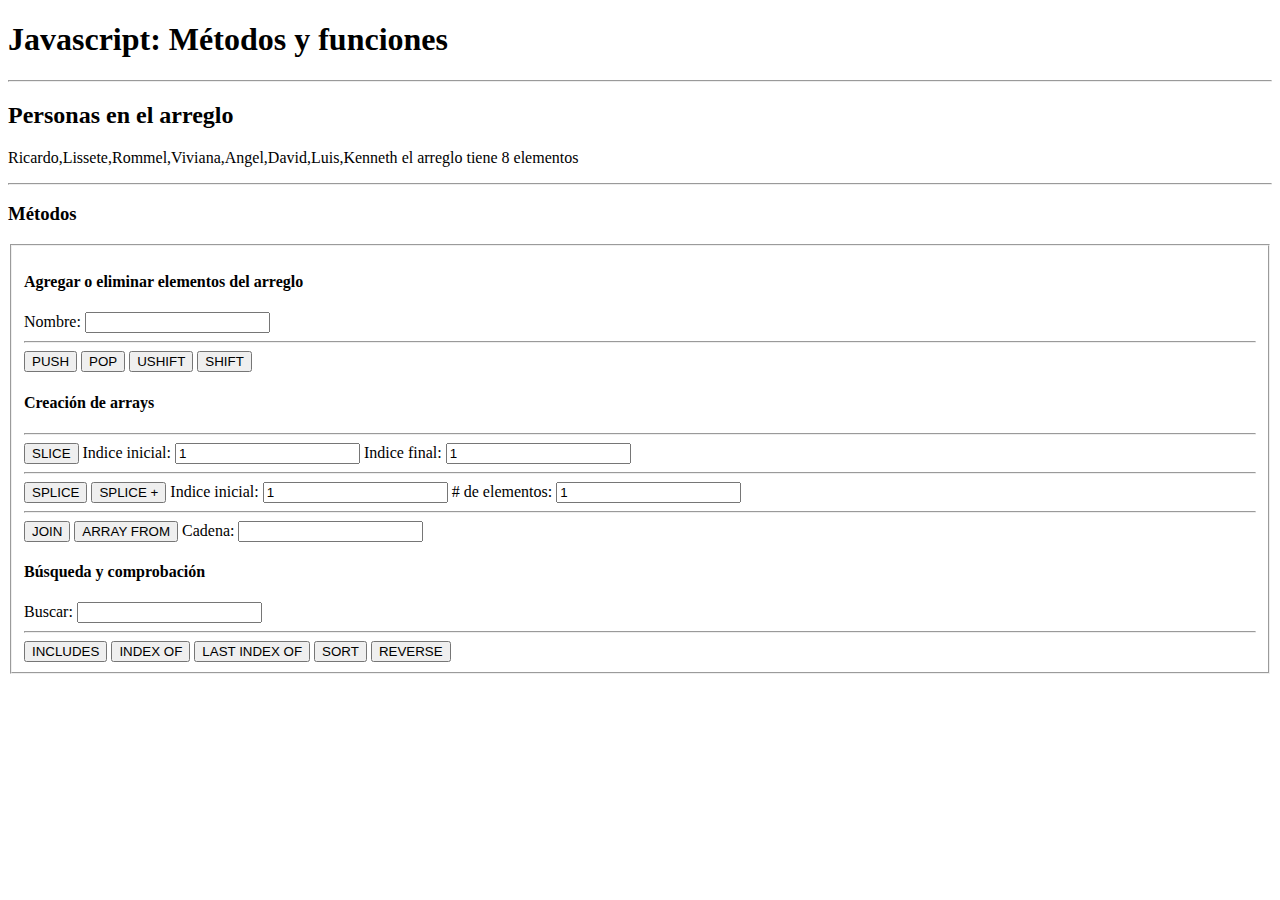
<file: pages/arrays.html>
<!DOCTYPE html>
<html>
    <header>
        <title>M&eacute;todos y Funciones de JS</title>
    </header>
    <body onload="imprimirPersonas()">
        <!-- Encabezado -->
        <header>
            <h1>Javascript: M&eacute;todos y funciones</h1>
            <hr>
        </header>        
        <!-- Contenido -->
        <div>
            <h2>Personas en el arreglo</h2>
            <p id="arrPersonas"></p>
            <hr>
            <h3>M&eacute;todos</h3>
            <fieldset>                                
                <h4>Agregar o eliminar elementos del arreglo</h4>                
                <label for="txtNombre">Nombre:</label>
                <input type="text" name="txtNombre" id="txtNombre">
                <hr>
                <div>
                    <button onclick="pushPersonas()">PUSH</button>
                    <button onclick="popPersonas()">POP</button>
                    <button onclick="ushiftPersonas()">USHIFT</button>
                    <button onclick="shiftPersonas()">SHIFT</button>
                </div>                
                <h4>Creaci&oacute;n de arrays</h4>
                <p id="arrNuevo"></p>                
                <hr>
                <div>
                    <button onclick="slicePersonas()">SLICE</button>                 
                    <label for="txtInicio">Indice inicial: </label>
                    <input type="number" value="1" min="1" name="txtInicio" id="txtInicio">
                    <label for="txtFinal">Indice final: </label>
                    <input type="number" value="1" min="1" name="txtFinal" id="txtFinal">                       
                </div>
                <hr>
                <div>
                    <button onclick="splicePersonas()">SPLICE</button>                 
                    <button onclick="splicePlusPersonas()">SPLICE +</button>                                     
                    <label for="txtInicioSplice">Indice inicial: </label>
                    <input type="number" value="1" min="1" name="txtInicioSplice" id="txtInicioSplice">
                    <label for="txtNumSplice"># de elementos: </label>
                    <input type="number" value="1" min="1" name="txtNumSplice" id="txtNumSplice">                       
                </div>
                <hr>
                <div>
                    <button onclick="joinPersonas()">JOIN</button>                                     
                    <button onclick="arrayDesde()">ARRAY FROM</button>                                     
                    <label for="txtSep">Cadena: </label>
                    <input type="text" name="txtSep" id="txtSep">                    
                </div>
                <h4>B&uacute;squeda y comprobaci&oacute;n</h4>
                <p id="arrResultado"></p>   
                <label for="txtCriterioBusqueda">Buscar: </label>             
                <input type="text" name="txtCriterioBusqueda" id="txtCriterioBusqueda">
                <hr>
                <div>
                    <button onclick="includesPersonas()">INCLUDES</button>
                    <button onclick="indexOfPersonas()">INDEX OF</button>
                    <button onclick="lastIndexOfPersonas()">LAST INDEX OF</button>
                    <button onclick="sortPersonas()">SORT</button>
                    <button onclick="reversePersonas()">REVERSE</button>
                </div>

            </fieldset>
        </div>
        <!-- Pie de p&aacute;gina -->
        <footer>
            <script src="../js/script-arrays.js"></script>
        </footer>
    </body>
</html>
</file>
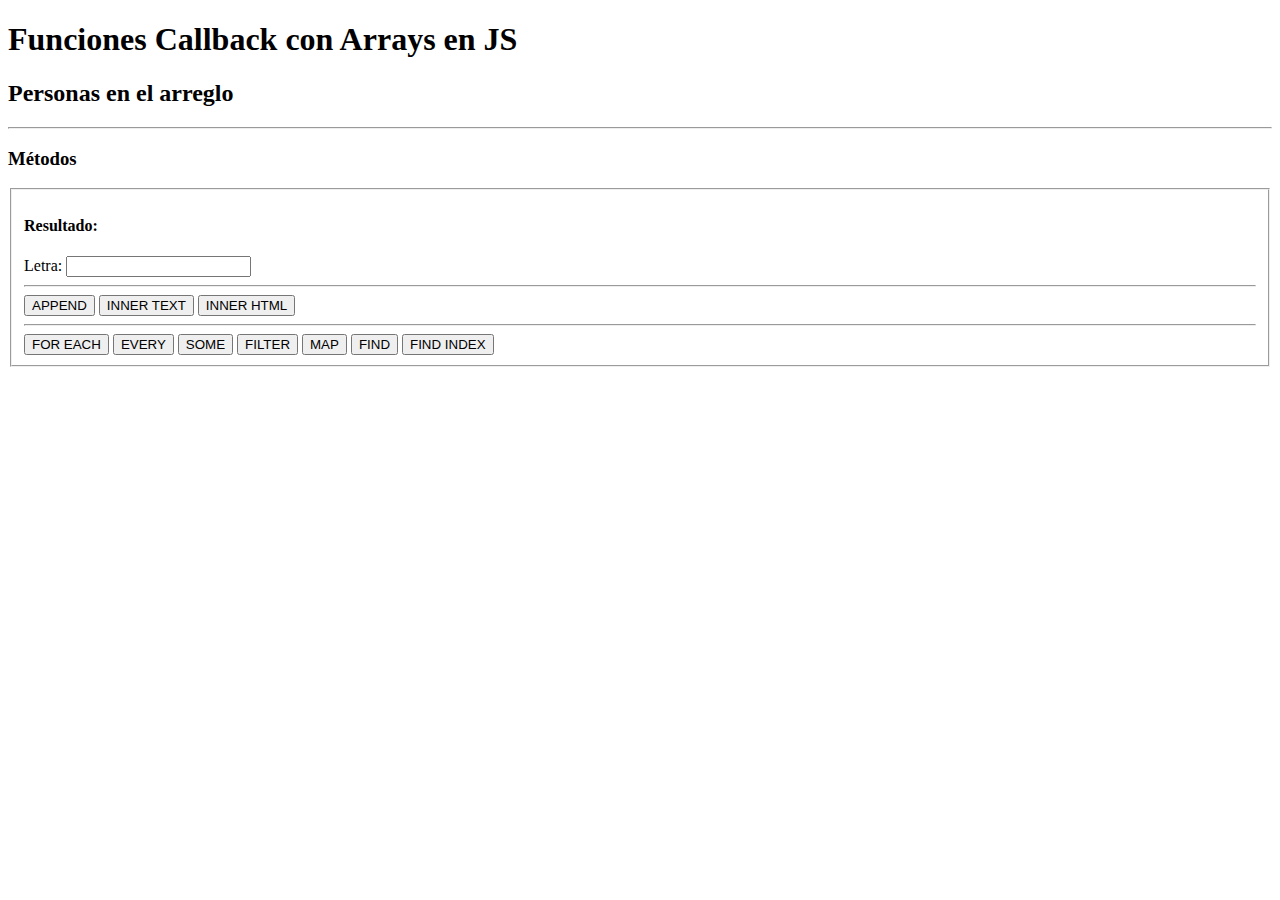
<file: pages/arrays_callback.html>
<!DOCTYPE html>
<html lang="en">
<head>
    <!--La etiqueta meta, define la configuración de la página web -->
    <meta charset="UTF-8">
    <meta http-equiv="X-UA-Compatible" content="IE=edge">
    <meta name="viewport" content="width=device-width, initial-scale=1.0">
    <title>Métodos</title>
</head>
<body onload="imprimirPersonas()">
    <header>
        <h1>Funciones Callback con Arrays en JS</h1>
    </header>
    <div>
        <h2>Personas en el arreglo</h2>
        <p id="arrPersonas"></p>
        <hr>
        <h3>Métodos</h3>
        <fieldset>
            <h4>Resultado:</h4>
            <p id="arrResultado"></p>
            <label for="txtLetra">Letra:</label>
            <input type="text" name="txtLetra" id="txtLetra">
            <hr>
            <button onclick="appendArrPersonas()">APPEND</button>
            <button onclick="innerTextArrPersonas()">INNER TEXT</button>
            <button onclick="innerHTMLArrPersonas()">INNER HTML</button>
            <hr>
            <button onclick="forEachPersonas()">FOR EACH</button>
            <button onclick="everyPersonas(document.getElementById('txtLetra').value)">EVERY</button>
            <button onclick="somePersonas(document.getElementById('txtLetra').value)">SOME</button>
            <button onclick="filterPersonas(document.getElementById('txtLetra').value)">FILTER</button>
            <button onclick="mapPersonas()">MAP</button>
            <button onclick="findPersonas(document.getElementById('txtLetra').value)">FIND</button>
            <button onclick="findIndexPersonas(document.getElementById('txtLetra').value)">FIND INDEX</button>
        </fieldset>
    </div>
    <footer>
        <script src="../js/script-arrays_callback.js"></script>
    </footer>   
</body>
</html>
</file>
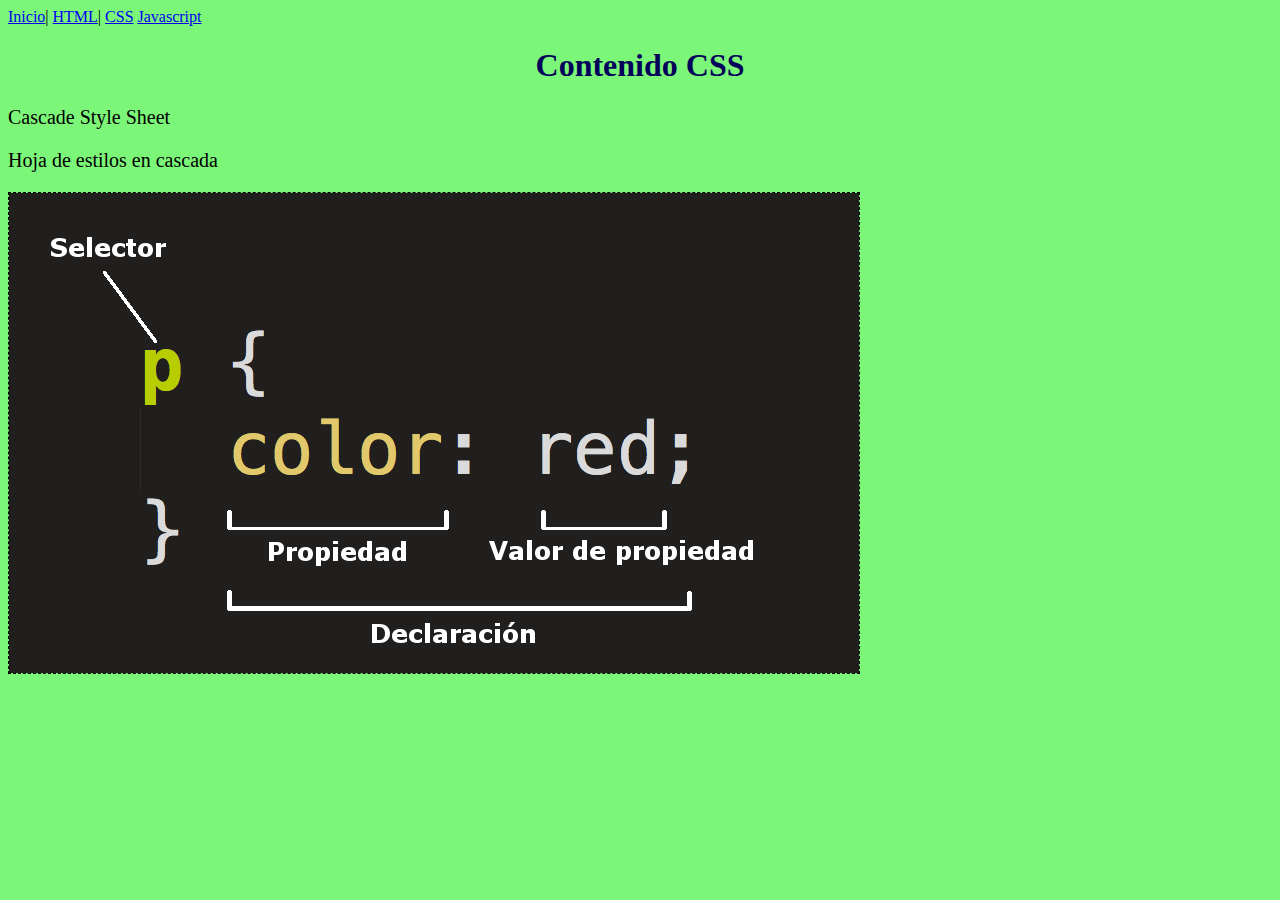
<file: pages/css.html>
<!DOCTYPE html>
<html>
    <head>
        <title>Contenido CSS</title>
        <link rel="stylesheet" href="../css/style.css">
    </head>
    <body onload="logAccess('css')">
        <div>
            <a href="../index.html">Inicio</a>|
            <a href="html.html">HTML</a>|
            <a href="#">CSS</a>
            <a href="javascript.html">Javascript</a>            
        </div>
        <h1>Contenido CSS</h1>
        <p>Cascade Style Sheet</p>
        <p>Hoja de estilos en cascada</p>
        <img src="../images/csspartes.png" alt="Partes de CSS">
        <footer>
            <script src="../js/script-util.js"></script>
        </footer>
    </body>
</html>
</file>
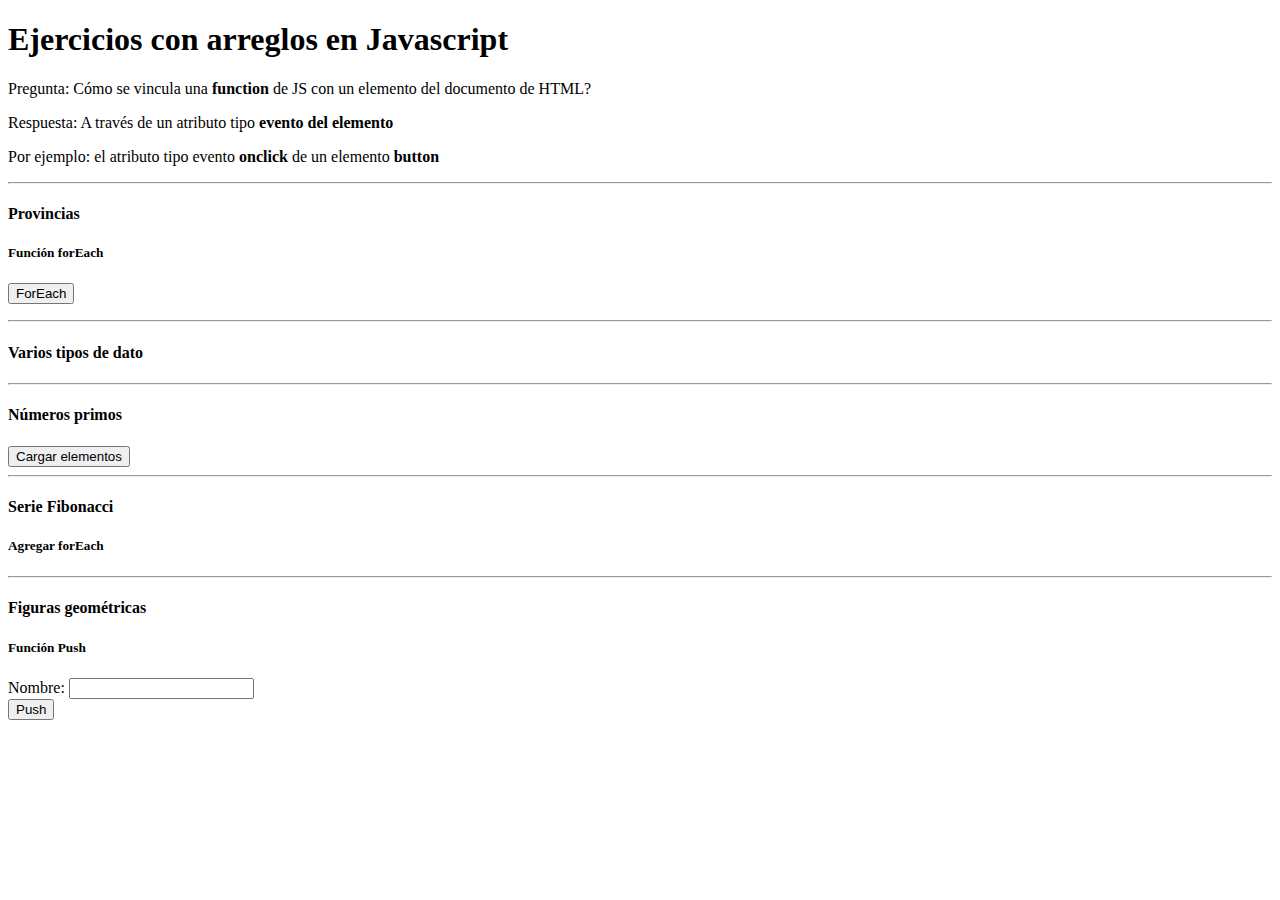
<file: pages/intro_arrays.html>
<!DOCTYPE html>
<html>
    <head>
        <title>Arreglos con Javascript</title>
    </head>
    <body onload="imprimirArreglos()">
        <header>
            <h1>Ejercicios con arreglos en Javascript</h1>
            <p>Pregunta: C&oacute;mo se vincula una <b>function</b> de JS con un elemento del documento de HTML?</p>
            <p>Respuesta: A trav&eacute;s de un atributo tipo <b>evento del elemento</b></p>
            <p>Por ejemplo: el atributo tipo evento <b>onclick</b> de un elemento <b>button</b>  </p>
        </header>        
        <hr>
        <div>
            <h4>Provincias</h4>
            <p id="arrProvincias"></p>
            <h5>Funci&oacute;n forEach</h5>
            <button onclick="imprimirCadaProvincia()">ForEach</button>
            <ul id="ulProvincias"></ul>        
            <hr>
            <h4>Varios tipos de dato</h4>
            <p id="arrTipos"></p>
            <hr>
            <h4>N&uacute;meros primos</h4>
            <p id="arrPrimos"></p>
            <button onclick="cargarNumerosPrimos()" >Cargar elementos</button>
        <hr>
        <h4>Serie Fibonacci</h4>        
        <p id="arrFibonacci"></p>
        <h5>Agregar forEach</h5>
        <hr>
        <h4>Figuras geom&eacute;tricas</h4>
        <p id="arrGeometricas"></p>
        <h5>Funci&oacute;n Push</h5>
        <div>
            <label for="txtFigura">Nombre: </label>
            <input type="text" name="txtFigura" id="txtFigura">
        </div>
        <button onclick="agregarFigura()">Push</button>                
        </div>        
        <footer>
            <script src="../js/script-arrays.js"></script>
        </footer>
    </body>
</html>
</file>
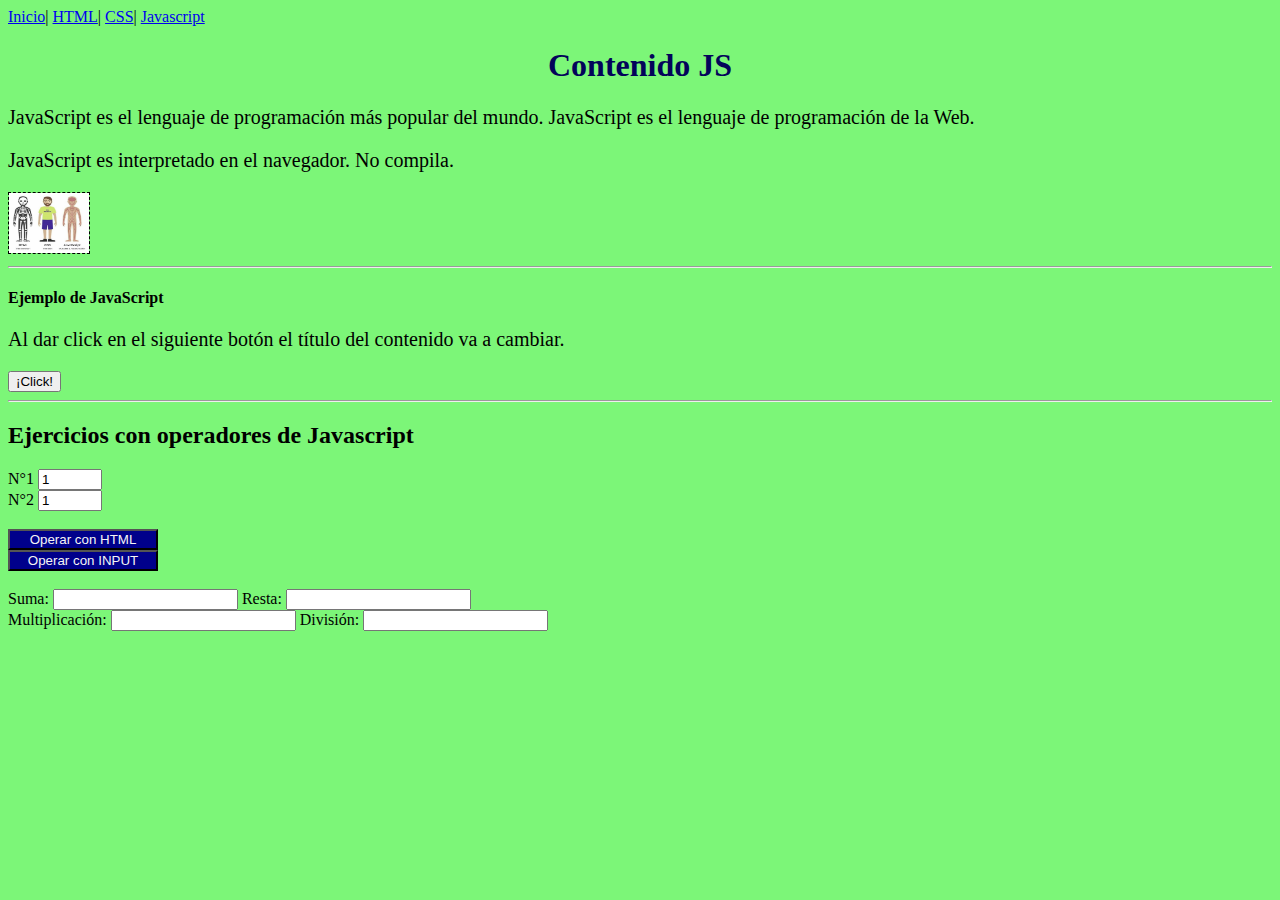
<file: pages/javascript.html>
<!DOCTYPE html>
<html>
    <head>
        <title>Contenido JS</title>
        <link rel="stylesheet" href="../css/style.css">
    </head>
    <body onload="logAccess('js')">
        <div>
            <a href="../index.html">Inicio</a>|
            <a href="html.html">HTML</a>|
            <a href="css.html">CSS</a>|
            <a href="#">Javascript</a>            
        </div>
        <h1 id="txtTitulo">Contenido JS</h1>
        <p> JavaScript es el lenguaje de programaci&oacute;n m&aacute;s popular del mundo. JavaScript es el lenguaje de programaci&oacute;n de la Web.</p>
        <p>JavaScript es interpretado en el navegador. No compila.</p>
        <img src="../images/htmlcssjs.jpg" height="60" width="80" alt="HTML-CSS-JS">
        <hr>
        <h4 id="txtEjemplo">Ejemplo de JavaScript</h4>        
        <p>Al dar click en el siguiente bot&oacute;n el t&iacute;tulo del contenido va a cambiar.</p>
        <!--El atributo tipo evento onclick tiene vinculado una funci&oacute;n de JavaScript -->
        <button id="btnClick" onclick="changeTitle()">¡Click!</button>
        <br>
        <hr>
        <h2>Ejercicios con operadores de Javascript</h2>
        <div>
            <label for="txtNumero1">N°1</label>
            <!-- Input es un elemento que permite el ingreso de valores al documento HTML -->            
            <input type="number" min="0" max="127" value="1" name="txtNumero1" id="txtNumero1">
        </div>
        <div>
            <label for="txtNumero2">N°2</label>
            <input type="number" min="1" max="127" value="1" name="txtNumero2" id="txtNumero2">
        </div>        
        <br>
        <div>
            <button class="btn" id="btnSumaHTML" onclick="operar('Ha pulsado el <b>button</b> de HTML')" >Operar con HTML</button>            
        </div>
        <div>
            <input class="btn"  id="btnSumaInput" onclick="operar('Ha pulsado el <b>input</b> tipo bot&oacute;n')" type="button" value="Operar con INPUT">
        </div>
        <br>
        <div>
            <label for="txtResultadoSuma">Suma: </label>
            <input type="text" name="txtResultadoSuma" id="txtResultadoSuma" readonly>
            <label for="txtResultadoResta">Resta: </label>
            <input type="text" name="txtResultadoResta" id="txtResultadoResta" readonly>            
        </div>
        <div>
            <label for="txtResultadoMulti">Multiplicaci&oacute;n: </label>
            <input type="text" name="txtResultadoMulti" id="txtResultadoMulti" readonly>
            <label for="txtResultadoDivi">Divisi&oacute;n: </label>
            <input type="text" name="txtResultadoDivi" id="txtResultadoDivi" readonly>
        </div>
        <p id="txtDescripcion"></p>
        <br>
        <br>
        <br>
        <br>
        <footer>
            <!-- Vinculaci&oacute;n del archivo de JavaScript [Programaci&oacute;n] -->
            <script src="../js/script-javascript.js"></script>            
            <script src="../js/script-util.js"></script>
        </footer>
    </body>
</html>
</file>
<file: css/style.css>
body {
    background-color: rgb(124, 246, 120);
}

h1 {
    color: rgb(3, 3, 90);
    text-align: center;                
}

p {
    font-family: verdana;
    font-size: 20px;
}

/* Estilo para todas las im&aacute;genes  */
img {
    border:black 1px;
    border-style: dashed;                
}

.img-rounded {
   border-radius: 30px; 
   border-style: double;
}

.color-text {
    color: cadetblue;
}

.background-color-special {
    background-color: burlywood;
}

.btn {
    width: 150px;
    background-color: darkblue;
    color: whitesmoke;
}
</file>
